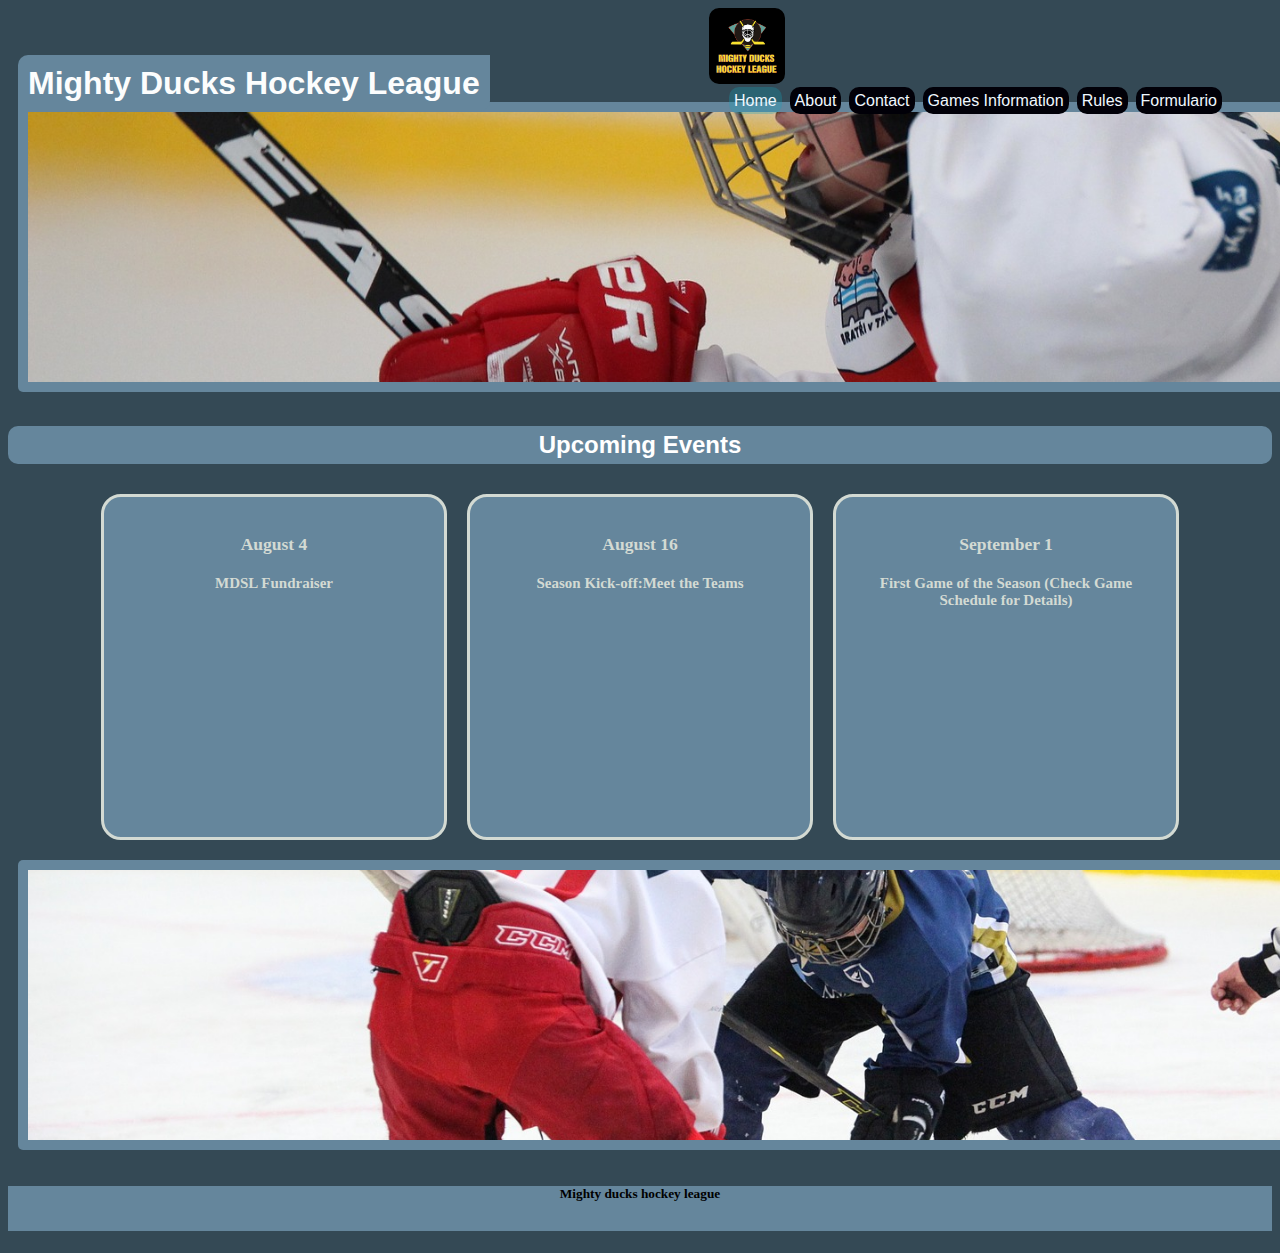
<file: index.html>
<!DOCTYPE html>
<html lang="en">

<head>
    <meta charset="UTF-8">
    <meta name="viewport" content="width=device-width, initial-scale=1.0">
    <meta name="description" content="pagina de equipo de hockey">
    <meta name="keywords" content="equipo, hockey">
    <meta name="author" content="Angel">
    <link rel="shortcut icon" href="./assets/images/LogoMightyducks-01.png" type="image/x-icon">
    <title>Mighty ducks hockey league</title>
    <link rel="stylesheet" href="./style.css">
</head>

<body>
    <header>
        <h1>Mighty Ducks Hockey League</h1>
        <img class="img2" src="assets/images/LogoMightyducks-01.png"
            alt="logo del equipo de hockey mighty ducks hockey league">
        <nav>
            <a href="#">Home</a>
            <a href="./vistasHtml/AboutMDHL.html">About</a>
            <a href="./vistasHtml/Contact.html">Contact</a>
            <a href="./vistasHtml/Games.html">Games Information</a>
            <a href="./vistasHtml/Rules.html">Rules</a>
            <a href="./vistasHtml/Formulario.html">Formulario</a>
        </nav>
    </header>

    <main>
        <img src="assets/images/hockey1.jpg" alt="">
        <header>
            <h2 class="subti">Upcoming Events</h2>
        </header>
        <div>
            <article class="text">
                <h3>August 4</h3>
                <h4>MDSL Fundraiser</h4>
            </article>
            <article class="text">
                <h3>August 16</h3>
                <h4>Season Kick-off:Meet the Teams</h4>
            </article>
            <article class="text">
                <h3>September 1</h3>
                <h4>First Game of the Season (Check Game Schedule for Details)</h4>
            </article>
        </div>
        <img src="assets/images/nuevo1.jpg" height="200" width="900" alt="">
    </main>

    <footer>
        <div>
            <h5>Mighty ducks hockey league</h5>
        </div>
    </footer>
</body>

</html>
</file>
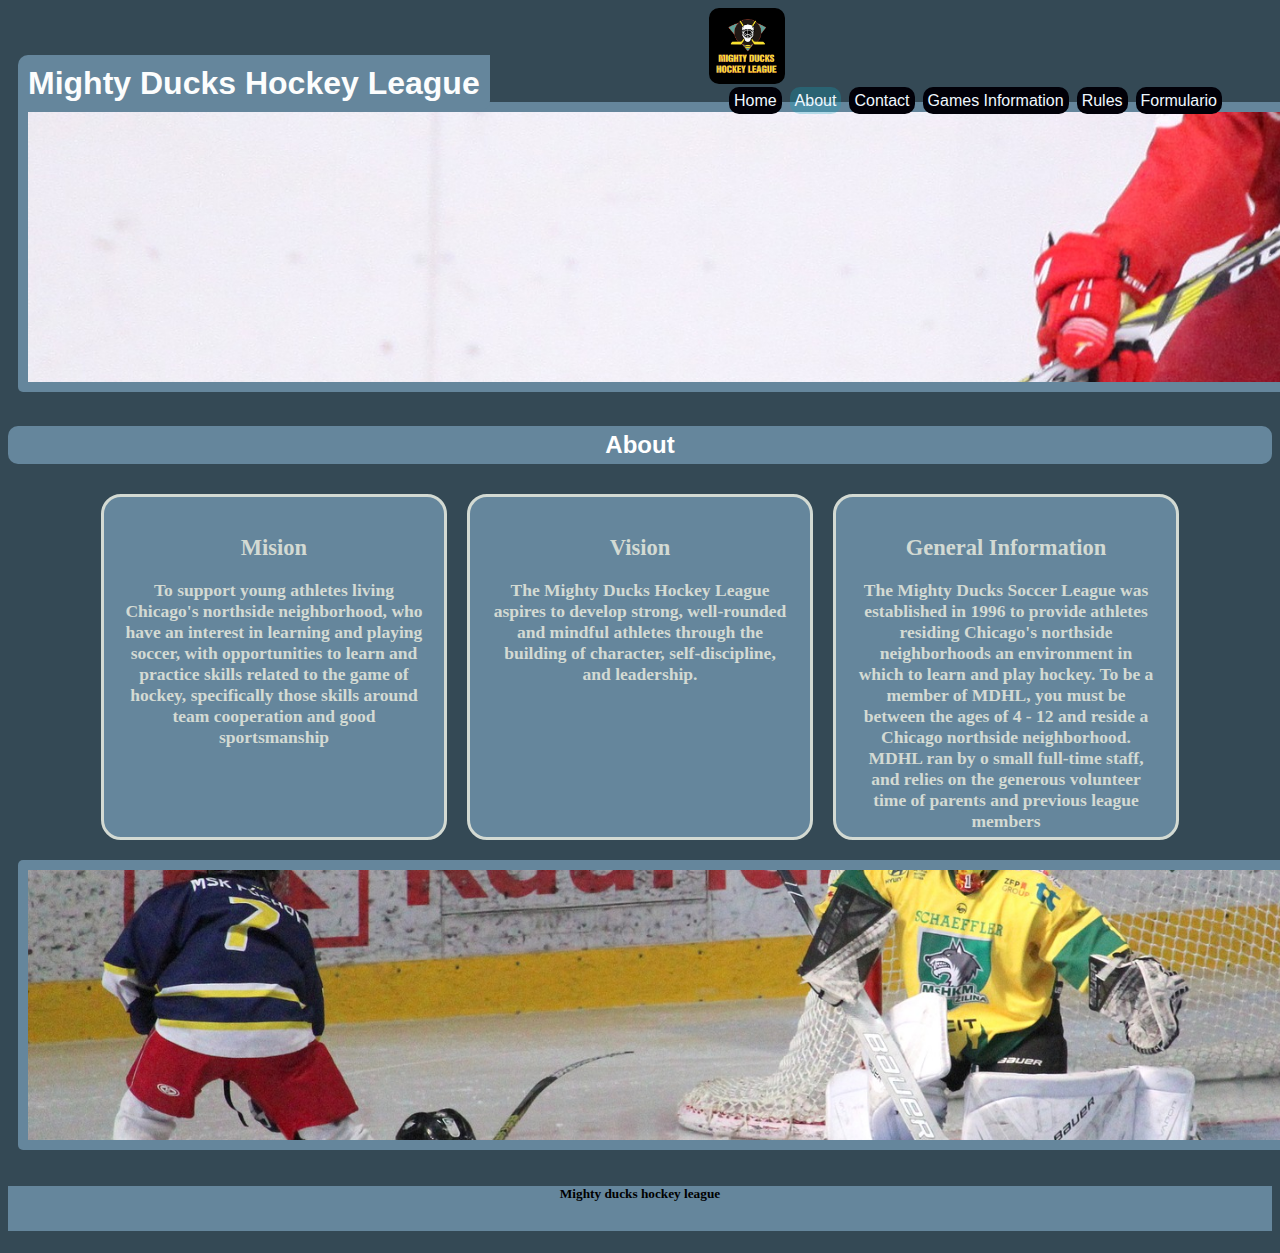
<file: vistasHtml/AboutMDHL.html>
<!DOCTYPE html>
<html lang="en">

<head>
    <meta charset="UTF-8">
    <meta name="viewport" content="width=device-width, initial-scale=1.0">
    <meta name="description" content="pagina de equipo de hockey">
    <meta name="keywords" content="equipo, hockey">
    <meta name="author" content="Angel">
    <link rel="shortcut icon" href="../assets/images/LogoMightyducks-01.png" type="image/x-icon">
    <title>Mighty ducks hockey league</title>
    <link rel="stylesheet" href="../style.css">
</head>

<body>
    <header>
        <h1>Mighty Ducks Hockey League</h1>
        <img class="img2" src="../assets/images/LogoMightyducks-01.png"
            alt="logo del equipo de hockey mighty ducks hockey league">
        <nav>
            <a href="../index.html">Home</a>
            <a href="#">About</a>
            <a href="./Contact.html">Contact</a>
            <a href="./Games.html">Games Information</a>
            <a href="./Rules.html">Rules</a>
            <a href="./Formulario.html">Formulario</a>
        </nav>
    </header>

    <main>
            <header>
                <img src="../assets/images/hockey2.jpg" alt="">
                <h2 class="subti">About</h2>
            </header>
                <div>
                <article class="text">
                    <h2>Mision</h2>
                    <h3>To support young athletes living Chicago's northside neighborhood, who have an interest in
                        learning
                        and playing
                        soccer, with opportunities to learn and practice skills related to the game of hockey,
                        specifically
                        those skills
                        around team cooperation and good sportsmanship</h3>
                </article>
                <article class="text">
                    <h2>Vision</h2>
                    <h3>The Mighty Ducks Hockey League aspires to develop strong, well-rounded and mindful athletes
                        through
                        the building
                        of character, self-discipline, and leadership.</h3>
                </article>
                <article class="text">
                    <h2>General Information</h2>
                    <h3>The Mighty Ducks Soccer League was established in 1996 to provide athletes residing Chicago's
                        northside
                        neighborhoods an environment in which to learn and play hockey. To be a member of MDHL, you must
                        be
                        between the
                        ages of 4 - 12 and reside a Chicago northside neighborhood. MDHL ran by o small full-time staff,
                        and
                        relies on
                        the generous volunteer time of parents and previous league members</h3>
                </article>
            </div>
            <img src="../assets/images/nuevo2.jpg" alt="">
    </main>

    <footer>
        <div>
            <h5>Mighty ducks hockey league</h5>
        </div>
    </footer>

</body>

</html>
</file>
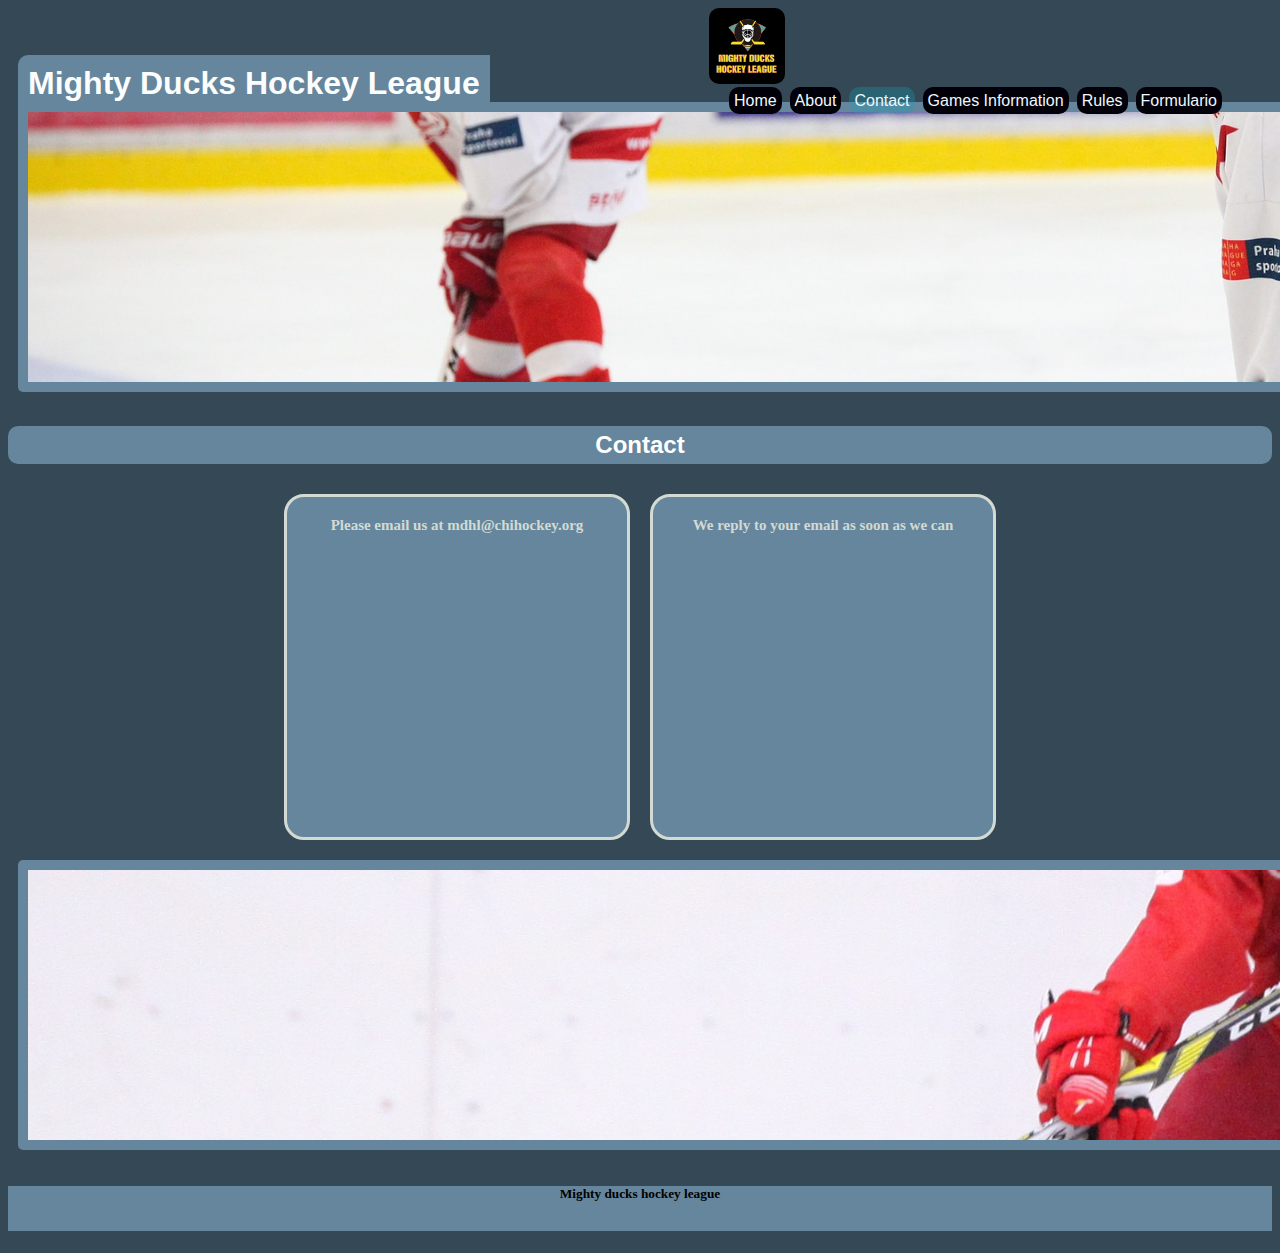
<file: vistasHtml/Contact.html>
<!DOCTYPE html>
<html lang="en">

<head>
    <meta charset="UTF-8">
    <meta name="viewport" content="width=device-width, initial-scale=1.0">
    <meta name="description" content="pagina de equipo de hockey">
    <meta name="keywords" content="equipo, hockey">
    <meta name="author" content="Angel">
    <link rel="shortcut icon" href="../assets/images/LogoMightyducks-01.png" type="image/x-icon">
    <title>Mighty ducks hockey league</title>
    <link rel="stylesheet" href="../style.css">
</head>

<body>

    <header>
        <h1>Mighty Ducks Hockey League</h1>
        <img class="img2" src="../assets/images/LogoMightyducks-01.png"
            alt="logo del equipo de hockey mighty ducks hockey league">
        <nav>
            <a href="../index.html">Home</a>
            <a href="./AboutMDHL.html">About</a>
            <a href="#">Contact</a>
            <a href="./Games.html">Games Information</a>
            <a href="./Rules.html">Rules</a>
            <a href="./Formulario.html">Formulario</a>
        </nav>
    </header>

    <main>
            <header>
                <img src="../assets/images/hockey3.jpg" alt="">
                <h2 class="subti">Contact</h2>
            </header>
            <div>
                <h2 class="text">Please email us at mdhl@chihockey.org</h2>
                <h2 class="text">We reply to your email as soon as we can</h2>
            </div>
            <img src="../assets/images/hockey2.jpg" alt="">
    </main>

    <footer>
        <div>
            <h5>Mighty ducks hockey league</h5>
        </div>
    </footer>
</body>

</html>
</file>
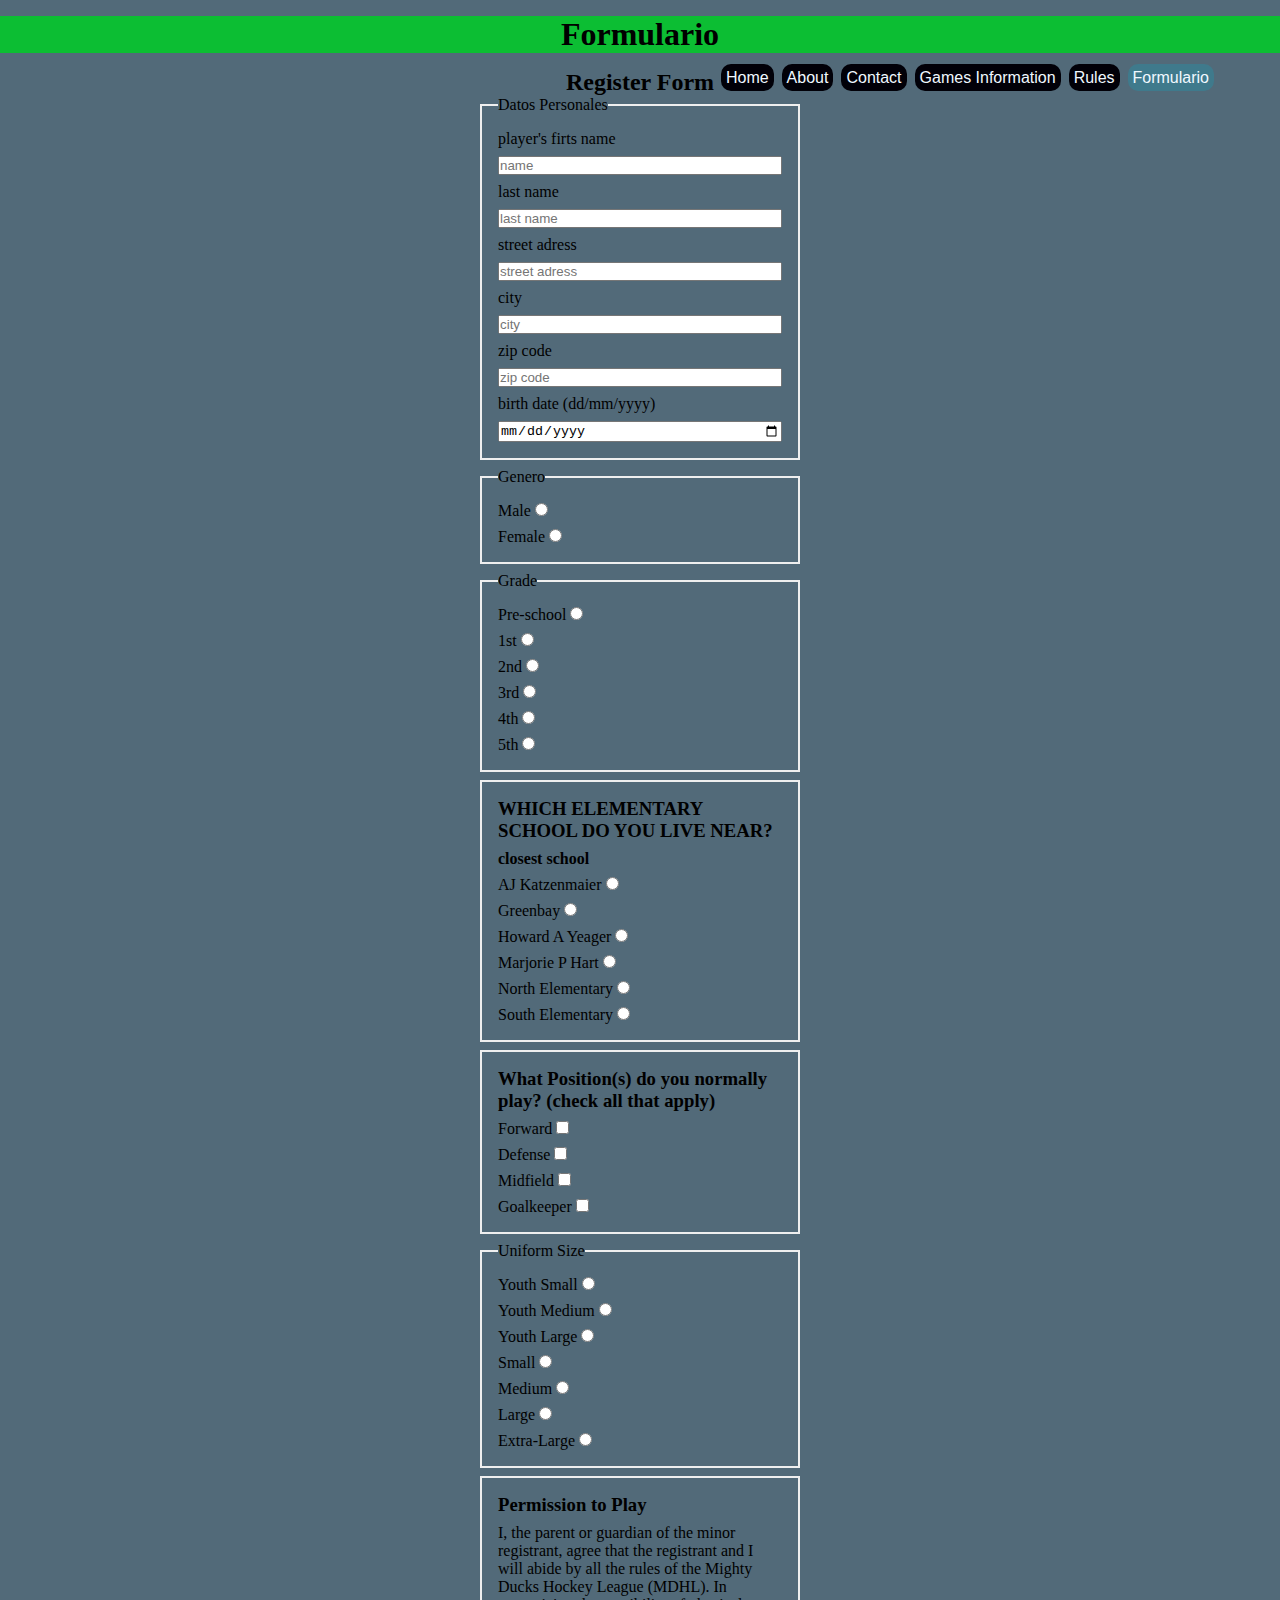
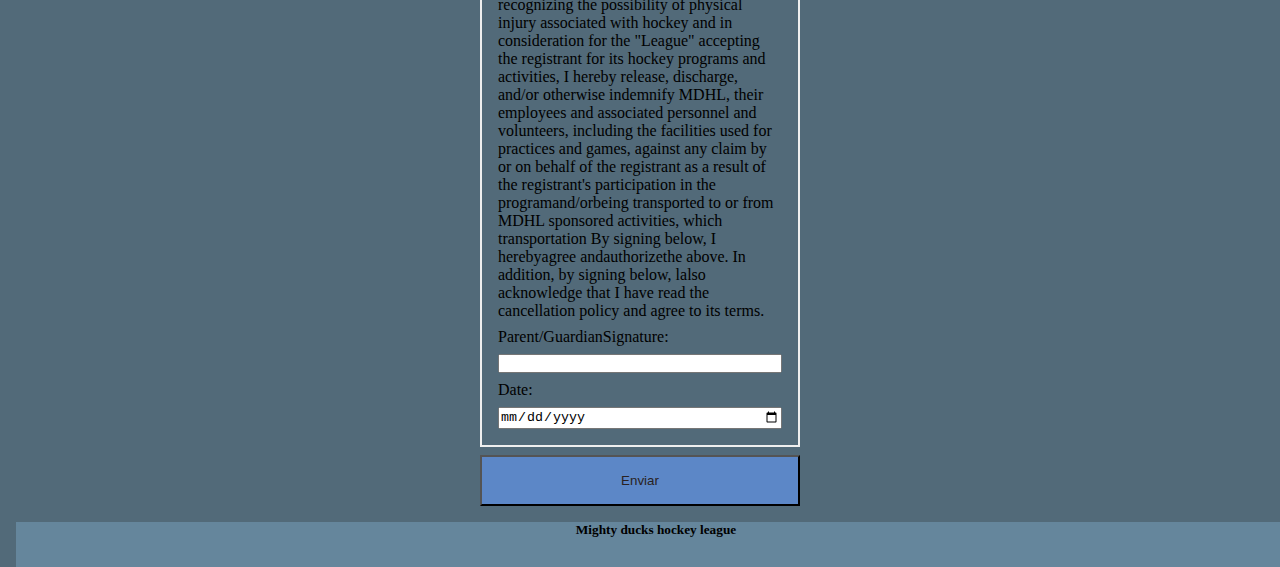
<file: vistasHtml/Formulario.html>
<!DOCTYPE html>
<html lang="en">

<head>
    <meta charset="UTF-8">
    <meta name="viewport" content="width=device-width, initial-scale=1.0">
    <meta name="description" content="pagina de equipo de hockey">
    <meta name="keywords" content="equipo, hockey">
    <meta name="author" content="Angel">
    <link rel="shortcut icon" href="../assets/images/LogoMightyducks-01.png" type="image/x-icon">
    <title>Mighty ducks hockey league</title>
    <link rel="stylesheet" href="../formulario.css">
</head>

<body>
    <header>
        <h1>Formulario</h1>
        <nav>
            <a href="../index.html">Home</a>
            <a href="./AboutMDHL.html">About</a>
            <a href="./Contact.html">Contact</a>
            <a href="./Games.html">Games Information</a>
            <a href="./Rules.html">Rules</a>
            <a href="#">Formulario</a>
        </nav>
    </header>
    <main>
        <section>
            <h2>Register Form</h2>
            <form action="./showData.html" method=get>
                <fieldset>
                    <legend>Datos Personales</legend>
                    <label for="name">player's firts name</label>
                    <input type="text" name="name" id="name" placeholder="name">

                    <label for="lastname">last name</label>
                    <input type="text" name="name" id="lastname" placeholder="last name">

                    <label for="streetadress">street adress</label>
                    <input type="email" name="adress" id="streetadress" placeholder="street adress">

                    <label for="city"> city</label>
                    <input type="text" name="city" id="city" placeholder="city">

                    <label for="zipcode">zip code</label>
                    <input type="text" name="code" id="zipcode" placeholder="zip code">

                    <label for="birthdate">birth date (dd/mm/yyyy)</label>
                    <input type="date" name="birthdate" id="birth date">
                </fieldset>
                <fieldset>
                    <legend>Genero</legend>

                    <label>Male
                        <input type="radio" name="gender" id="genero1" value="male">
                    </label>
                    <label>Female
                        <input type="radio" name="gender" id="genero2" value="female">
                    </label>
                </fieldset>

                <fieldset>
                    <legend>Grade</legend>
                    <label>Pre-school
                        <input type="radio" name="Grade" id="Grade1" value="Pre-school">
                    </label>

                    <label>1st
                        <input type="radio" name="Grade" id="Grade2" value="firts">
                    </label>

                    <label>2nd
                        <input type="radio" name="Grade" id="Grade3" value="second">
                    </label>

                    <label>3rd
                        <input type="radio" name="Grade" id="Grade4" value="third">
                    </label>

                    <label>4th
                        <input type="radio" name="Grade" id="Grade5" value="room">
                    </label>

                    <label>5th
                        <input type="radio" name="Grade" id="Grade6" value="fifth">
                    </label>
                </fieldset>

                <fieldset>
                    <h3>WHICH ELEMENTARY SCHOOL DO YOU LIVE NEAR?</h3>
                    <h4>closest school</h4>

                    <label>AJ Katzenmaier
                        <input type="radio" name="ubication" id="ubication1" value="AJ Katzenmaier">
                    </label>

                    <label>Greenbay
                        <input type="radio" name="a-ubication" id="ubication2" value="Greenbay">
                    </label>

                    <label>Howard A Yeager
                        <input type="radio" name="b-ubication" id="ubication3" value="Howard A Yeager">
                    </label>

                    <label>Marjorie P Hart
                        <input type="radio" name="ubication" id="ubication4" value="Marjorie P Hart">
                    </label>

                    <label>North Elementary
                        <input type="radio" name="ubication" id="ubication5" value="North Elementary">
                    </label>

                    <label>South Elementary
                        <input type="radio" name="ubication" id="ubication6" value="South Elementary">
                    </label>
                </fieldset>
                <fieldset>
                    <h3>What Position(s) do you normally play? (check all that apply)</h3>
                    <label>Forward
                        <input type="checkbox" name="position" id="position1" value="Forward">
                    </label>

                    <label>Defense
                        <input type="checkbox" name="position" id="position2" value="Defense">
                    </label>

                    <label>Midfield
                        <input type="checkbox" name="position" id="position3" value="Midfield">
                    </label>

                    <label>Goalkeeper
                        <input type="checkbox" name="position" id="position4" value="Goalkeeper">
                    </label>
                </fieldset>

                <fieldset>
                    <legend>Uniform Size</legend>
                    <label>Youth Small
                        <input type="radio" name="uniform" id="uniform1" value="Youth Small">
                    </label>

                    <label>Youth Medium
                        <input type="radio" name="uniform" id="uniform2" value="Youth Medium">
                    </label>

                    <label>Youth Large
                        <input type="radio" name="uniform" id="uniform3" value="Youth Large">
                    </label>

                    <label>Small
                        <input type="radio" name="uniform" id="uniform4" value="Small">
                    </label>

                    <label>Medium
                        <input type="radio" name="uniform" id="uniform5" value="Medium">
                    </label>

                    <label>Large
                        <input type="radio" name="uniform" id="uniform6" value="Large">
                    </label>

                    <label>Extra-Large
                        <input type="radio" name="uniform" id="uniform7" value="Extra-Large">
                    </label>
                </fieldset>
                <fieldset>
                    <h3>Permission to Play</h3>
                    <p>I, the parent or guardian of the minor registrant, agree that the registrant and I will abide by
                        all the rules of the Mighty Ducks Hockey League (MDHL). In recognizing the possibility of
                        physical injury associated with hockey and in consideration for the "League" accepting the
                        registrant for its hockey programs and activities, I hereby release, discharge, and/or otherwise
                        indemnify MDHL, their employees and associated personnel and volunteers, including the
                        facilities used for practices and games, against any claim by or on behalf of the registrant as
                        a result of the registrant's participation in the programand/orbeing transported to or from MDHL
                        sponsored activities, which transportation

                        By signing below, I herebyagree andauthorizethe above. In addition, by signing below, lalso
                        acknowledge that I have read the cancellation policy and agree to its terms.</p>

                    <label for="name">Parent/GuardianSignature:</label>
                    <input type="text" name="name" id="name2">

                    <label for="date">Date:</label>
                    <input type="date" name="date" id="date">
                </fieldset>
                <button>Enviar</button>
            </form>
        </section>
    </main>
    <footer>
        <div>
            <h5>Mighty ducks hockey league</h5>
        </div>
    </footer>
</body>

</html>
</file>
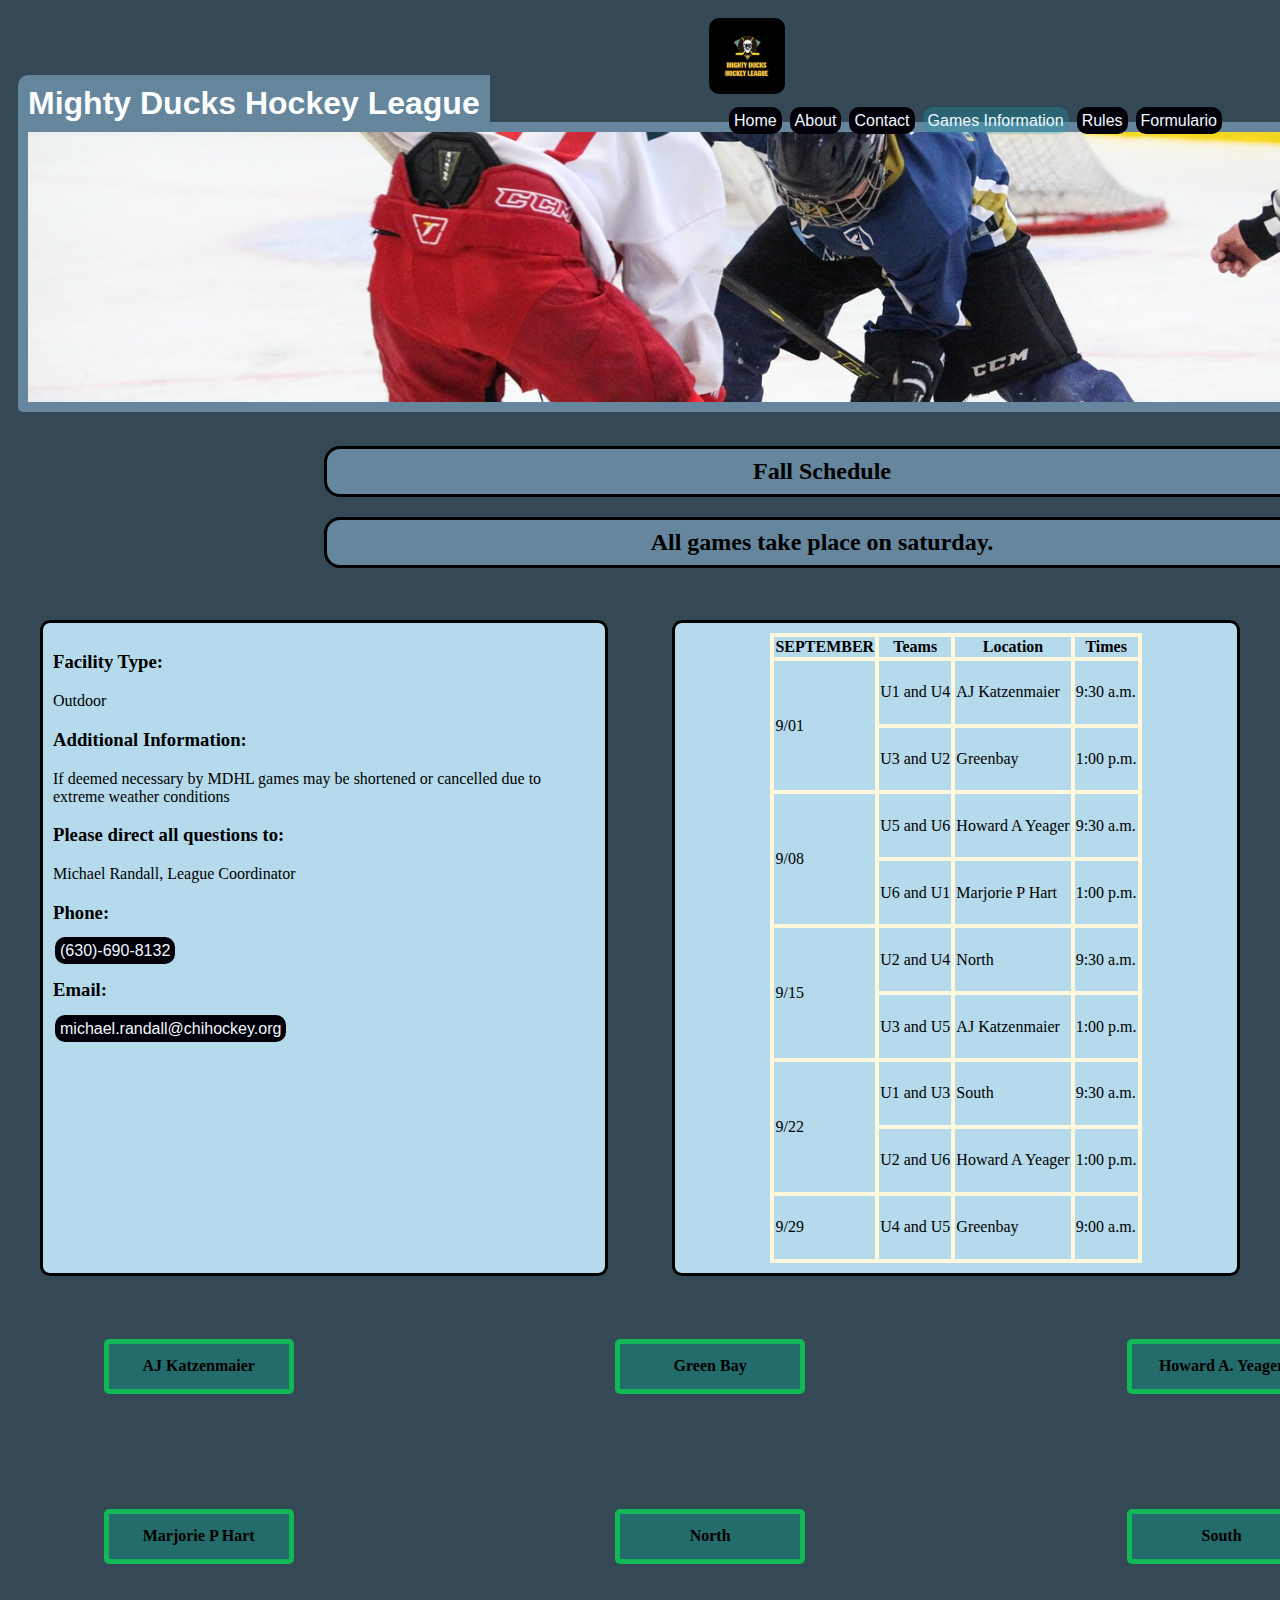
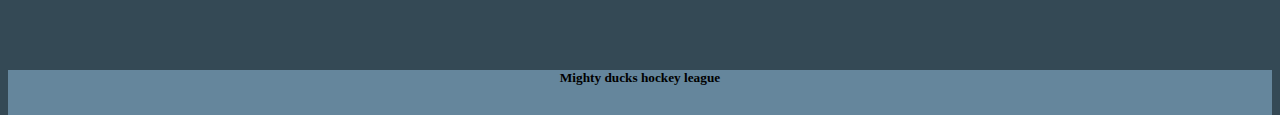
<file: vistasHtml/Games.html>
<!DOCTYPE html>
<html lang="en">

<head>
    <meta charset="UTF-8">
    <meta name="viewport" content="width=device-width, initial-scale=1.0">
    <meta name="description" content="pagina de equipo de hockey">
    <meta name="keywords" content="equipo, hockey">
    <meta name="author" content="Angel">
    <link rel="shortcut icon" href="../assets/images/LogoMightyducks-01.png" type="image/x-icon">
    <title>Mighty ducks hockey league</title>
    <link rel="stylesheet" href="../tablas.css">
</head>

<body>
    <header>
        <h1>Mighty Ducks Hockey League</h1>
        <img class="img2" src="../assets/images/LogoMightyducks-01.png"
            alt="logo del equipo de hockey mighty ducks hockey league">
        <nav>
            <a href="../index.html">Home</a>
            <a href="./AboutMDHL.html">About</a>
            <a href="./Contact.html">Contact</a>
            <a href="#">Games Information</a>
            <a href="./Rules.html">Rules</a>
            <a href="./Formulario.html">Formulario</a>
        </nav>
        <img src="../assets/images/nuevo1.jpg" alt="">
    </header>
    <main>
        <div>
            <h2 class="text2">Fall Schedule</h2>
            <h2 class="text2">All games take place on saturday.</h2>
        </div>
        <div class="tablaylistado">
            <aside class="listado">
                <div>
                    <h3>Facility Type:</h3>
                    <p>Outdoor</p>
                    <h3>Additional Information:</h3>
                    <p>If deemed necessary by MDHL games may be shortened
                        or cancelled due to extreme weather conditions</p>
                    <h3>Please direct all questions to:</h3>
                    <p>Michael Randall, League Coordinator</p>
                    <h3>Phone:</h3>
                    <a href=tel:(630)-690-8132>(630)-690-8132</a>
                    <h3>Email:</h3>
                    <a href=mailto: michael.randall@chihockey.org>michael.randall@chihockey.org</a>
                </div>
            </aside>
            <div class="tabla">
                <table>
                    <thead>
                        <tr>
                            <th>SEPTEMBER</th>
                            <th>Teams</th>
                            <th>Location</th>
                            <th>Times</th>
                        </tr>
                    </thead>
                    <tbody>
                        <tr>
                            <td rowspan="2">9/01</td>
                            <td>U1 and U4</td>
                            <td>AJ Katzenmaier</td>
                            <td>9:30 a.m.</td>
                        </tr>
                        <tr>
                            <td>U3 and U2</td>
                            <td>Greenbay</td>
                            <td>1:00 p.m.</td>
                        </tr>
                        <tr>
                            <td rowspan="2">9/08</td>
                            <td>U5 and U6 </td>
                            <td>Howard A Yeager</td>
                            <td>9:30 a.m.</td>
                        </tr>
                        <tr>
                            <td>U6 and U1</td>
                            <td>Marjorie P Hart</td>
                            <td>1:00 p.m.</td>
                        </tr>
                        <tr>
                            <td rowspan="2">9/15</td>
                            <td>U2 and U4 </td>
                            <td>North</td>
                            <td>9:30 a.m.</td>
                        </tr>
                        <tr>
                            <td>U3 and U5</td>
                            <td>AJ Katzenmaier</td>
                            <td>1:00 p.m.</td>
                        </tr>
                        <tr>
                            <td rowspan="2">9/22</td>
                            <td>U1 and U3</td>
                            <td>South</td>
                            <td>9:30 a.m.</td>
                        </tr>
                        <tr>
                            <td>U2 and U6</td>
                            <td>Howard A Yeager</td>
                            <td>1:00 p.m.</td>
                        </tr>
                        <tr>
                            <td>9/29</td>
                            <td>U4 and U5</td>
                            <td>Greenbay</td>
                            <td>9:00 a.m.</td>
                        </tr>
                    </tbody>
                </table>
            </div>
        </div>
        <div class="maps">
            <h4>AJ Katzenmaier</h4>
            <iframe
                src="https://www.google.com/maps/embed?pb=!1m18!1m12!1m3!1d380116.12196696305!2d-88.2058516265625!3d41.90022880000001!2m3!1f0!2f0!3f0!3m2!1i1024!2i768!4f13.1!3m3!1m2!1s0x880fd34e07f69da7%3A0x15e198c063fc787c!2sAJ%20Katzenmaier%20Elementary!5e0!3m2!1ses!2sar!4v1710453609040!5m2!1ses!2sar"
                width="150" height="150" style="border:0;" allowfullscreen="" loading="lazy"
                referrerpolicy="no-referrer-when-downgrade"></iframe>
            <h4>Green Bay</h4>
            <iframe
                src="https://www.google.com/maps/embed?pb=!1m18!1m12!1m3!1d2844.6847591949677!2d-88.0369324242975!3d44.521610071074186!2m3!1f0!2f0!3f0!3m2!1i1024!2i768!4f13.1!3m3!1m2!1s0x8802fa9658155365%3A0xaf227dec0e54a2ee!2sGreen%20Bay%20West%20High%20School!5e0!3m2!1ses!2sar!4v1710453744876!5m2!1ses!2sar"
                width="150" height="150" style="border:0;" allowfullscreen="" loading="lazy"
                referrerpolicy="no-referrer-when-downgrade"></iframe>
            <h4>Howard A. Yeager</h4>
            <iframe
                src="https://www.google.com/maps/embed?pb=!1m18!1m12!1m3!1d2950.270063006088!2d-87.85645602443283!3d42.31543827119703!2m3!1f0!2f0!3f0!3m2!1i1024!2i768!4f13.1!3m3!1m2!1s0x880feccac26b07c5%3A0x8b51fa5d6efe771a!2sHoward%20A.%20Yeager%20School%20(PRE-K)!5e0!3m2!1ses!2sar!4v1710453850446!5m2!1ses!2sar"
                width="150" height="150" style="border:0;" allowfullscreen="" loading="lazy"
                referrerpolicy="no-referrer-when-downgrade"></iframe>
        </div>
        <div class="maps">
            <h4>Marjorie P Hart</h4>
            <iframe
                src="https://www.google.com/maps/embed?pb=!1m18!1m12!1m3!1d378757.69095592864!2d-88.07548637702372!3d42.127931415573606!2m3!1f0!2f0!3f0!3m2!1i1024!2i768!4f13.1!3m3!1m2!1s0x880fd30f2637f9d7%3A0xdbff5d5dfcfcfa35!2sMarjorie%20P%20Hart%20Elementary!5e0!3m2!1ses!2sar!4v1710454032301!5m2!1ses!2sar"
                width="150" height="150" style="border:0;" allowfullscreen="" loading="lazy"
                referrerpolicy="no-referrer-when-downgrade"></iframe>
            <h4>North</h4>
            <iframe
                src="https://www.google.com/maps/embed?pb=!1m18!1m12!1m3!1d6112667.806209877!2d-99.808286825!3d41.575713700000016!2m3!1f0!2f0!3f0!3m2!1i1024!2i768!4f13.1!3m3!1m2!1s0x87e235144c407345%3A0x34cea6163c5e25d2!2sNorth%20High%20School!5e0!3m2!1ses!2sar!4v1710454139384!5m2!1ses!2sar"
                width="150" height="150" style="border:0;" allowfullscreen="" loading="lazy"
                referrerpolicy="no-referrer-when-downgrade"></iframe>
            <h4>South</h4>
            <iframe
                src="https://www.google.com/maps/embed?pb=!1m18!1m12!1m3!1d6135552.213055728!2d-99.8093419046822!3d41.33332915716727!2m3!1f0!2f0!3f0!3m2!1i1024!2i768!4f13.1!3m3!1m2!1s0x87f6281a194ece6d%3A0x9c69cc0c5e2a00ea!2sSouth%20High%20School!5e0!3m2!1ses!2sar!4v1710454206339!5m2!1ses!2sar"
                width="150" height="150" style="border:0;" allowfullscreen="" loading="lazy"
                referrerpolicy="no-referrer-when-downgrade"></iframe>
        </div>
    </main>
    <footer>
        <div>
            <h5>Mighty ducks hockey league</h5>
        </div>
    </footer>

</html>
</file>
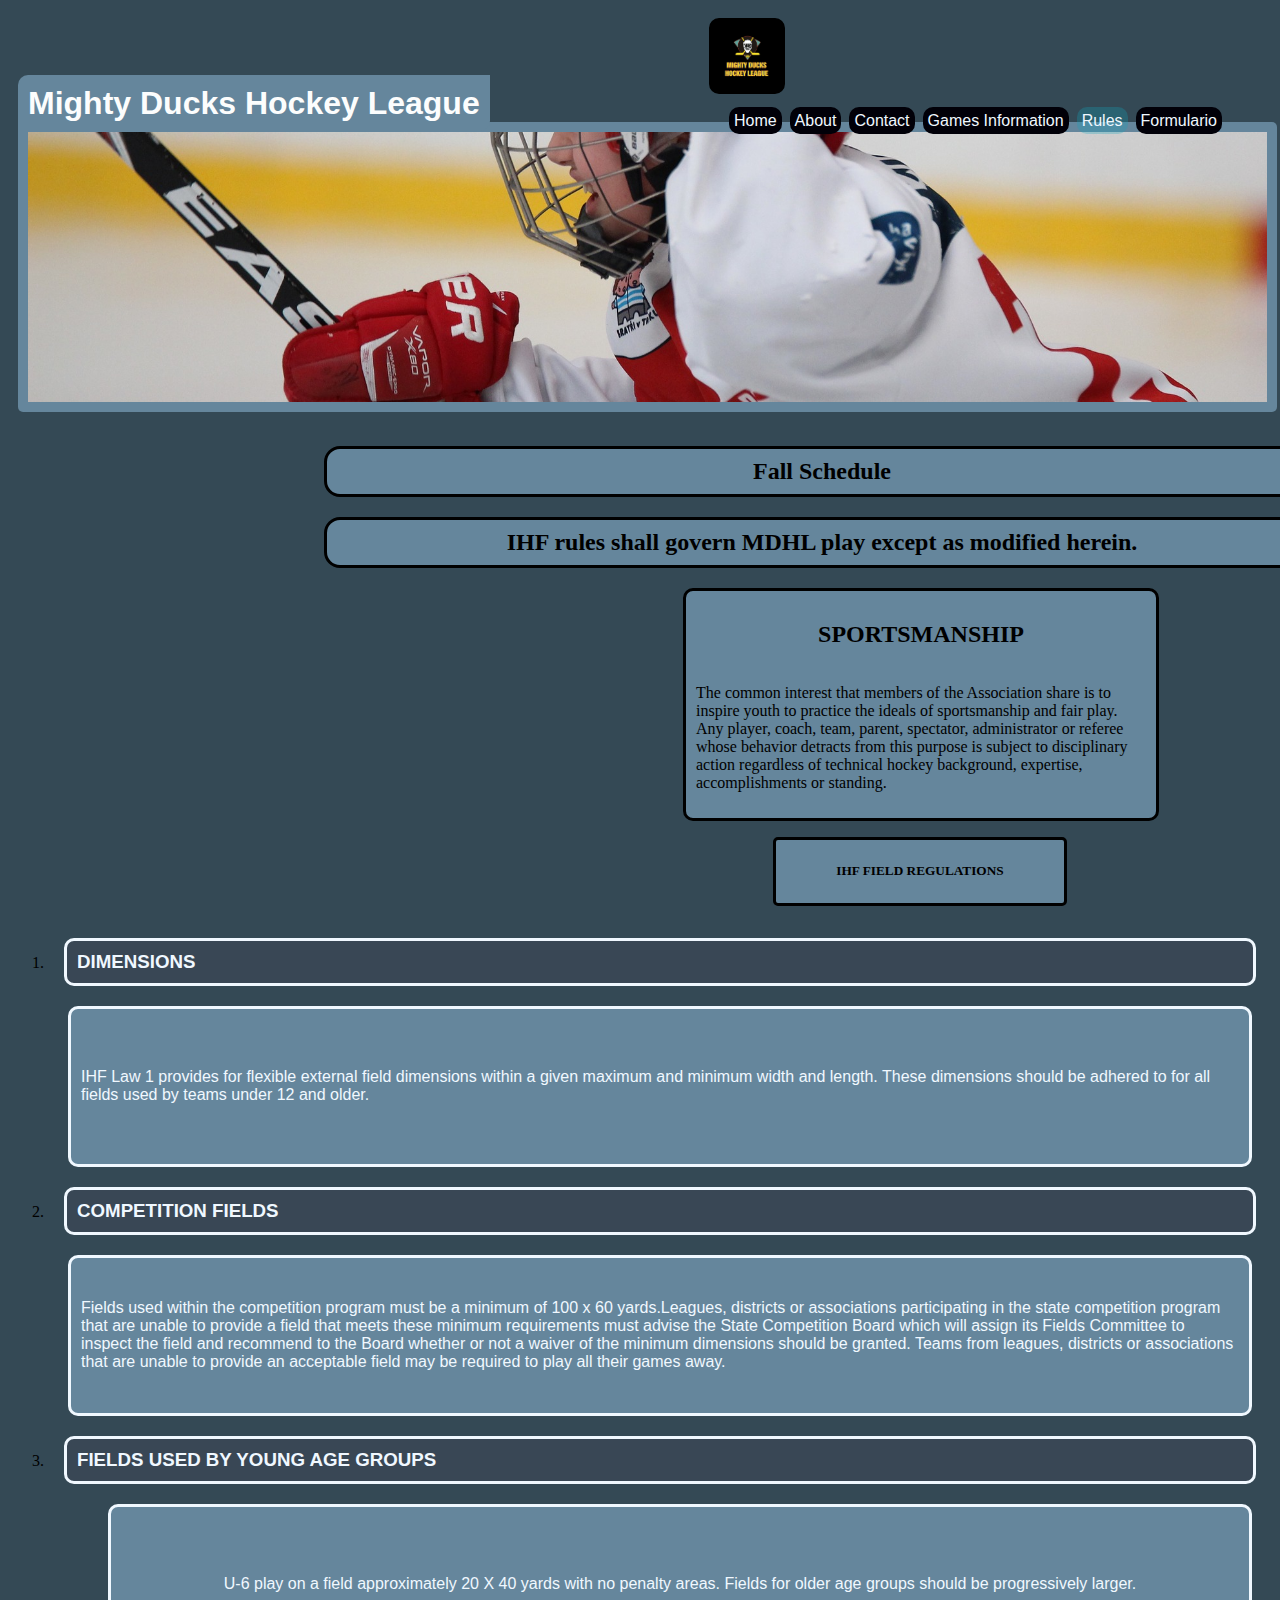
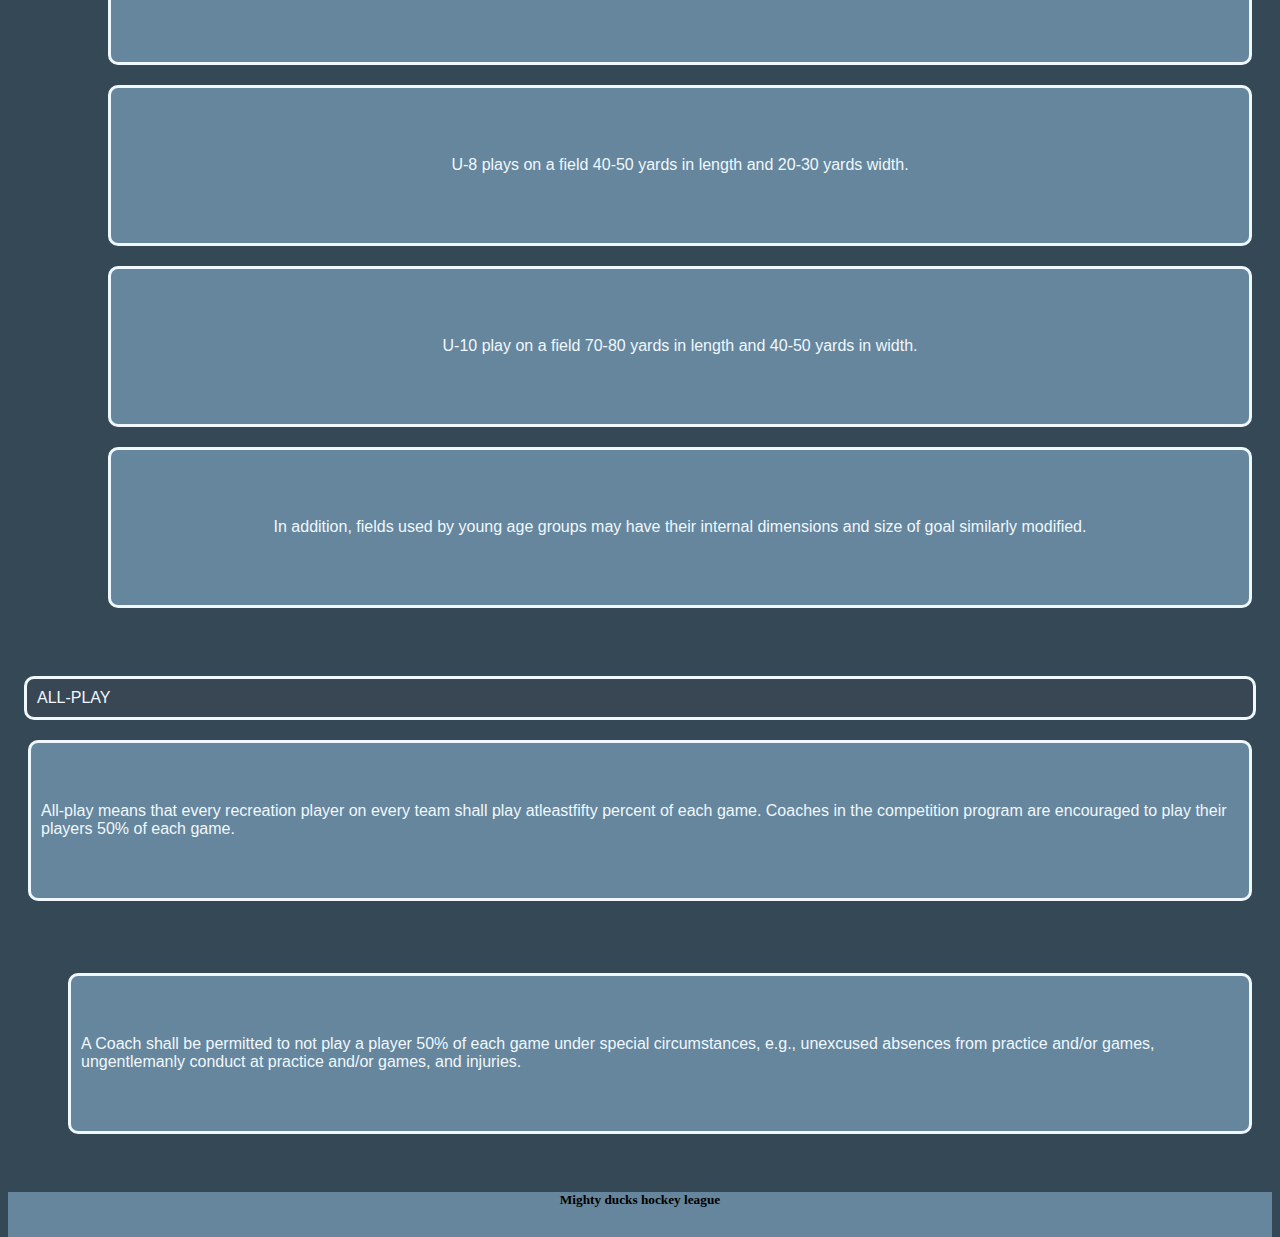
<file: vistasHtml/Rules.html>
<!DOCTYPE html>
<html lang="en">

<head>
    <meta charset="UTF-8">
    <meta name="viewport" content="width=device-width, initial-scale=1.0">
    <meta name="description" content="pagina de equipo de hockey">
    <meta name="keywords" content="equipo, hockey">
    <meta name="author" content="Angel">
    <link rel="shortcut icon" href="../assets/images/LogoMightyducks-01.png" type="image/x-icon">
    <title>Mighty ducks hockey league</title>
    <link rel="stylesheet" href="../listas.css">
</head>

<body>
    <header>
        <h1>Mighty Ducks Hockey League</h1>
        <img class="img2" src="../assets/images/LogoMightyducks-01.png"
            alt="logo del equipo de hockey mighty ducks hockey league">
        <nav>
            <a href="../index.html">Home</a>
            <a href="./AboutMDHL.html">About</a>
            <a href="./Contact.html">Contact</a>
            <a href="./Games.html">Games Information</a>
            <a href="#">Rules</a>
            <a href="./Formulario.html">Formulario</a>
        </nav>
    </header>
    <main>
        <img src="../assets/images/hockey1.jpg" alt="">
        <div>
            <h2 class="text2">Fall Schedule</h2>
            <h2 class="text2">IHF rules shall govern MDHL play except as modified herein.</h2>
        </div>
        <aside>
            <h2>SPORTSMANSHIP</h2>
            <p>The common interest that members of the Association share is to inspire youth to practice the ideals of
                sportsmanship and fair play. Any player, coach, team, parent, spectator, administrator or referee whose
                behavior detracts from this purpose is subject to disciplinary action regardless of technical hockey
                background, expertise, accomplishments or standing.</p>
        </aside>
        <section>
            <div class="h5">
                <h5>IHF FIELD REGULATIONS</h5>
            </div>
            <ol>
                <li class="listas">
                    <h3 class="subtitle">DIMENSIONS</h3>
                    <p class="parrafos">IHF Law 1 provides for flexible external field dimensions within a given maximum
                        and minimum
                        width and length. These dimensions should be adhered to for all fields used by teams under 12
                        and older.</p>
                </li>
                <li class="listas">
                    <h3 class="subtitle">COMPETITION FIELDS</h3>
                    <p class="parrafos">Fields used within the competition program must be a minimum of 100 x 60
                        yards.Leagues, districts
                        or associations participating in the state competition program that are unable to provide a
                        field that meets these minimum requirements must advise the State Competition Board which will
                        assign its Fields Committee to inspect the field and recommend to the Board whether or not a
                        waiver of the minimum dimensions should be granted. Teams from leagues, districts or
                        associations that are unable to provide an acceptable field may be required to play all their
                        games away.</p>
                </li>
                <li class="listas">
                    <h3 class="subtitle">FIELDS USED BY YOUNG AGE GROUPS</h3>
                    <ol>
                        <li class="parrafos">U-6 play on a field approximately 20 X 40 yards with no penalty areas.
                            Fields for older age
                            groups should be progressively larger.</li>
                        <li class="parrafos">U-8 plays on a field 40-50 yards in length and 20-30 yards width.</li>
                        <li class="parrafos">U-10 play on a field 70-80 yards in length and 40-50 yards in width.</li>
                        <li class="parrafos">In addition, fields used by young age groups may have their internal
                            dimensions and size of
                            goal similarly modified.</li>
                    </ol>
                </li>
            </ol>
            <dl>
                <dt class="subtitle">ALL-PLAY</dt>
                <dd class="parrafos">All-play means that every recreation player on every team shall play atleastfifty
                    percent of each
                    game. Coaches in the competition program are encouraged to play their players 50% of each game.</dd>
            </dl>
            <ul>
                <li class="parrafos">A Coach shall be permitted to not play a player 50% of each game under special
                    circumstances, e.g.,
                    unexcused absences from practice and/or games, ungentlemanly conduct at practice and/or games, and
                    injuries.</li>
            </ul>
        </section>
    </main>
    <footer>
        <div>
            <h5>Mighty ducks hockey league</h5>
        </div>
    </footer>

</html>
</file>
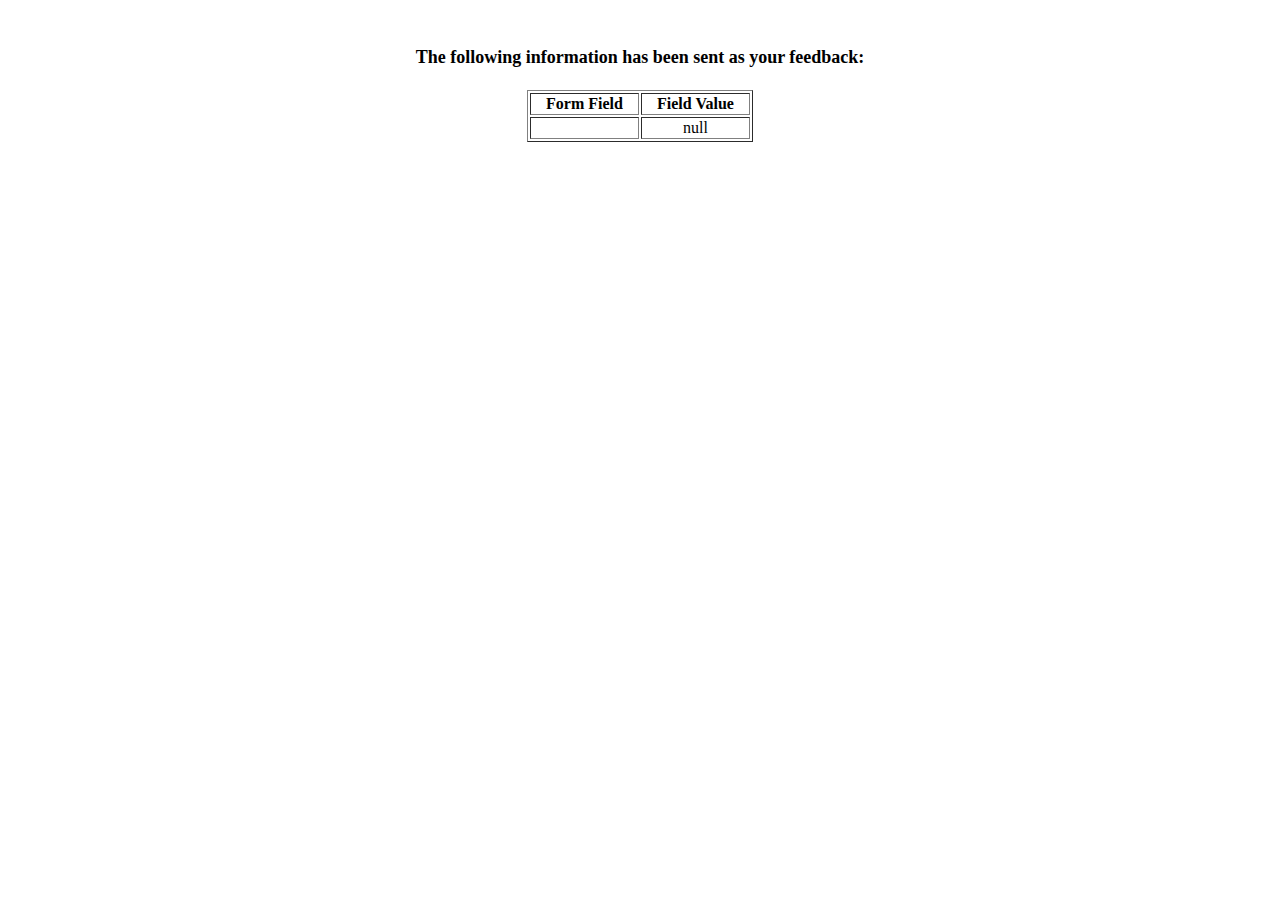
<file: vistasHtml/showData.html>
<html>
<head>
<title>Feedback Sent</title>
</head>
<body>
<p align=center>&nbsp;</p>
<h1 align=center><font size="+1">The following information has been sent as your
  feedback:</font></h1>

<table border="1" align=center width="226">
  <tr>
    <th align="center">Form Field</th>
    <th align="center">Field Value</th>
  </tr>

<script language="javascript">
var args = location.search.substr(1).split('&');
for (var i = 0; i < args.length; ++i) {
  var parts = args[i].split('=');
  if (parts != null) {
    var field = parts[0];
    var value = parts[1];
    if (value == null) {
      value = "null"
    }
    else {
      value = '"' + unescape(value.replace(/\+/g, ' ')) + '"';
    }

    document.writeln('<tr><td align="center">' + field + '</td>');
    document.writeln('<td align="center">' + value + '</td></tr>');
  }
}
</script>

<noscript>
<tr><td>
<p>You need to turn on Javascript in your browser.</p>

<p>In Microsoft Internet Explorer 4 or greater:</p>
<ul>
<li>From the "Tools" menu (in IE 4, it's the "View" menu), select "Internet Options".</li>
<li>Click on the "Security" tab.</li>
<li>Click on the "Custom Level" button. (In IE 4, select "Custom"
and then click on "Settings...".)</li>
<li>Under "Active scripting" make sure "Enable" is selected.</li>
</ul>

<p>In Netscape version 4 or greater:</p>
<ul>
<li>From the <b>Edit</b> menu, select <b>Preferences</b>.</li>
<li>In the <b>Category</b> list on the left, click on the word "Advanced".</li>
<li>In the panel on the right, make sure "Enable JavaScript" is checked.</li>
<li>Click the <b>OK</b> button.</li>
</ul>

</td></tr>
</noscript>

</table>
</body>
</html>
</file>
<file: style.css>
h1 {
    font-family: sans-serif;
    text-decoration: none;
    color: #fcfdfd;
    display: inline;
    background-color: #65869c;
    padding: 10px;
    border-radius: 10px 0px;
    position: relative;
    top: 10px; left: 10px;
    
}

main img {
    padding: 10px;
    background-color: #65869c;
    border-radius: 5px;
    object-fit: cover;
    height: 30vh;
    width: 190vh;
    margin: 10px;
}

div {
    display: flex;
    justify-content: center;
}

a {
    width: 50px;
    height: 20px;
    text-align: center;
    margin: 2px;
    background-color: rgb(1, 0, 8);
    color: aliceblue;
    padding: 5px;
    border-radius: 10px;
    text-decoration: none;
    font-family: sans-serif;
}

a[href="#"] {
    background-color: rgba(17, 163, 189, 0.288);
}

nav :hover {
    background-color: rgba(17, 163, 189, 0.288);
}

nav {
    text-align: end;
    width: 95%;
    position: absolute;
    
}

main {
    min-height: 70vh;
}

.img2 {
    height: 70px;
    width: 70px;
    border-style: solid;
    border-radius: 10px;
    background-color: black;
    margin-left: 25vh;
}

.subti {
    padding: 5px;
    font-family: sans-serif;
    text-decoration: none;
    color: white;
    background-color: #65869c;
    border-radius: 10px;
    text-align: center;
}

body {
    background-color: #344955;
    height: 100vh;
}

.text {
    background-color: #65869c;
    color: rgb(211, 218, 211);
    width: 300px;
    height: 300px;
    text-align: center;
    margin: 10px;
    border-radius: 20px;
    font-size: 15px;
    padding: 20px;
    border-style: solid;
    display: inline-block;
}

footer h5 {
    background-color: #65869c;
    height: 5vh;
    width: 100%;
    text-align: center;
}
</file>
<file: formulario.css>
h1{
    display: flex;
    justify-content: center;
    align-items: center;
    margin: 1rem;
}
header{
    background-color:rgb(12, 190, 51)
}
a {
    width: 50px;
    height: 20px;
    text-align: center;
    margin: 2px;
    background-color: rgb(1, 0, 8);
    color: aliceblue;
    padding: 5px;
    border-radius: 10px;
    text-decoration: none;
    font-family: sans-serif;
}

a[href="#"] {
    background-color: rgba(17, 163, 189, 0.288);
}

nav :hover {
    background-color: rgba(17, 163, 189, 0.288);
}

nav {
    text-align: end;
    width: 95%;
    position: absolute;
    
    
}
*{
    margin: 0;
    padding: 0;
    box-sizing: border-box;
}

section{
    display: flex;
    justify-content: center;
    flex-direction: column;
    align-items: center;
    
}

form{
    width: 20rem;
    display: flex;
    flex-direction: column;
    gap: 0.5rem;
}

button{
    padding: 1rem;
    background-color: rgb(92, 135, 199);
    color: rgb(41, 34, 34);
}

fieldset{
    display: flex;
    flex-direction: column;
    gap: 0.5rem;
    padding: 1rem;
    border-style: solid;
}
body {
    background-color: #526a79;
    height: 100vh;
}
footer h5 {
    background-color: #65869c;
    height: 5vh;
    margin: 1rem;
    width: 100%;
    display: flex;
    justify-content: center;
}
</file>
<file: tablas.css>
.img2 {
    height: 50px;
    width: 50px;
    border-style: solid;
    border-radius: 10px;
    background-color: black;
    margin-left: 25vh;
}

h1 {
    font-family: sans-serif;
    text-decoration: none;
    color: #fcfdfd;
    display: inline;
    background-color: #65869c;
    padding: 10px;
    border-radius: 10px 0px;
    position: relative;
    top: 10px; left: 10px;
    
}

nav :hover {
    background-color: rgba(17, 163, 189, 0.288);
}

nav {
    text-align: end;
    width: 95%;
    position: absolute;
    
}

a {
    width: 50px;
    height: 20px;
    text-align: center;
    margin: 2px;
    background-color: rgb(1, 0, 8);
    color: aliceblue;
    padding: 5px;
    border-radius: 10px;
    text-decoration: none;
    font-family: sans-serif;
}
a[href="#"] {
    background-color: rgba(17, 163, 189, 0.288);
}

body {
    background-color: #344955;
    height: 100vh;
}
header img {
    padding: 10px;
    background-color: #65869c;
    border-radius: 5px;
    object-fit: cover;
    height: 30vh;
    width: 190vh;
    margin: 10px; 
}
.text2 {
    width: 110vh;
    height: 5vh;
    border-style: solid;
    background-color:#65869c;
    border-radius: 1rem;
    display: flex;
    justify-content:center ;
    align-items: center;
    margin-left: 25%;
}

main{
    display: flex;
    justify-content: center;
    flex-flow: column;
}

.listado{
    background-color: rgb(181, 218, 235);
    width: 70vh;
    height: 70vh;
    border-style: solid;
    display: flex;
    padding: 10px;
    border-radius: 10px;
    margin: 2rem;
}
.tabla {
    background-color: rgb(181, 218, 235);
    width: 70vh;
    height: 70vh;
    border-style: solid;
    display: flex;
    padding: 10px;
    border-radius: 10px;
    margin: 2rem;
    justify-content: center;
}

.maps{
    width: 180vh;
    display: flex;
    justify-content: space-evenly;
    margin: 10px;
}

.maps h4{
    background-color: rgb(36, 107, 107);
    display: flex;
    width: 20vh;
    height: 5vh;
    justify-content: center;
    align-items: center;
    border: solid 5px rgb(16, 184, 86);
    border-radius: 5px;

}
.tablaylistado{
    display: flex;
    flex-direction: row;
    justify-content: center;
}

table, tr, th, td, tbody, thead{
    border: 4px solid cornsilk;
    border-collapse: collapse;
}

footer h5 {
    background-color: #65869c;
    height: 5vh;
    width: 100%;
    text-align: center;
}
</file>
<file: listas.css>
.img2 {
    height: 50px;
    width: 50px;
    border-style: solid;
    border-radius: 10px;
    background-color: black;
    margin-left: 25vh;
}
header img {
    padding: 10px;
    background-color: #65869c;
    border-radius: 5px;
    object-fit: cover;
    height: 30vh;
    width: 190vh;
    margin: 10px; 
}
h1 {
    font-family: sans-serif;
    text-decoration: none;
    color: #fcfdfd;
    display: inline;
    background-color: #65869c;
    padding: 10px;
    border-radius: 10px 0px;
    position: relative;
    top: 10px; left: 10px;
    
}

nav :hover {
    background-color: rgba(17, 163, 189, 0.288);
}

nav {
    text-align: end;
    width: 95%;
    position: absolute;

}


a {
    width: 50px;
    height: 20px;
    text-align: center;
    margin: 2px;
    background-color: rgb(1, 0, 8);
    color: aliceblue;
    padding: 5px;
    border-radius: 10px;
    text-decoration: none;
    font-family: sans-serif;
}

a[href="#"] {
    background-color: rgba(17, 163, 189, 0.288);
}

body {
    background-color: #344955;
    height: 100vh;
}

main {
    min-height: 70vh;
}

main img {
    padding: 10px;
    background-color: #65869c;
    border-radius: 5px;
    object-fit: cover;
    height: 30vh;
    width: 98%;
    margin: 10px;
}

.parrafos {
    background-color: #65869c;
    color: aliceblue;
    display: flex;
    justify-content: center;
    align-items: center;
    border-style: solid;
    padding: 10px;
    border-radius: 10px;
    margin: 20px;
    min-height: 15vh;
    font-family: sans-serif;
}



.subtitle {
    background-color: #394755;
    color: aliceblue;
    border-style: solid;
    margin: 1rem;
    padding: 10px;
    font-family: sans-serif;
    border-radius: 10px;
}
main div{
    display: flex;
    display: inline;
    align-items: center;
    justify-content: center;
}
main aside{
    display: flex;
    flex-direction: column;
    align-items: center;
}
.h5{
    background-color:#65869c;
    height: 5vh;
    width: 30vh;
    padding: 1vh;
    border-radius: 5px;
    display: flex;
    align-items: center;
    justify-content: center;
    margin-left: 85vh;
    border-style: solid;

}

.text2 {
        width: 110vh;
        height: 5vh;
        border-style: solid;
        background-color:#65869c;
        border-radius: 1rem;
        display: flex;
        justify-content:center ;
        align-items: center;
        margin-left: 25%;
}
main aside {
    display: flex;
    flex-direction: column;
    margin: 1rem;
    border-style: solid;
    background-color: #65869c;
    border-radius: 10px;
    padding: 10px;
    width: 50vh;
    margin-left: 75vh;

}
main section{
    display: flex;
    flex-direction: row;
    flex-flow: row wrap;
}

footer h5 {
    background-color: #65869c;
    height: 5vh;
    width: 100%;
    text-align: center;
}
</file>
